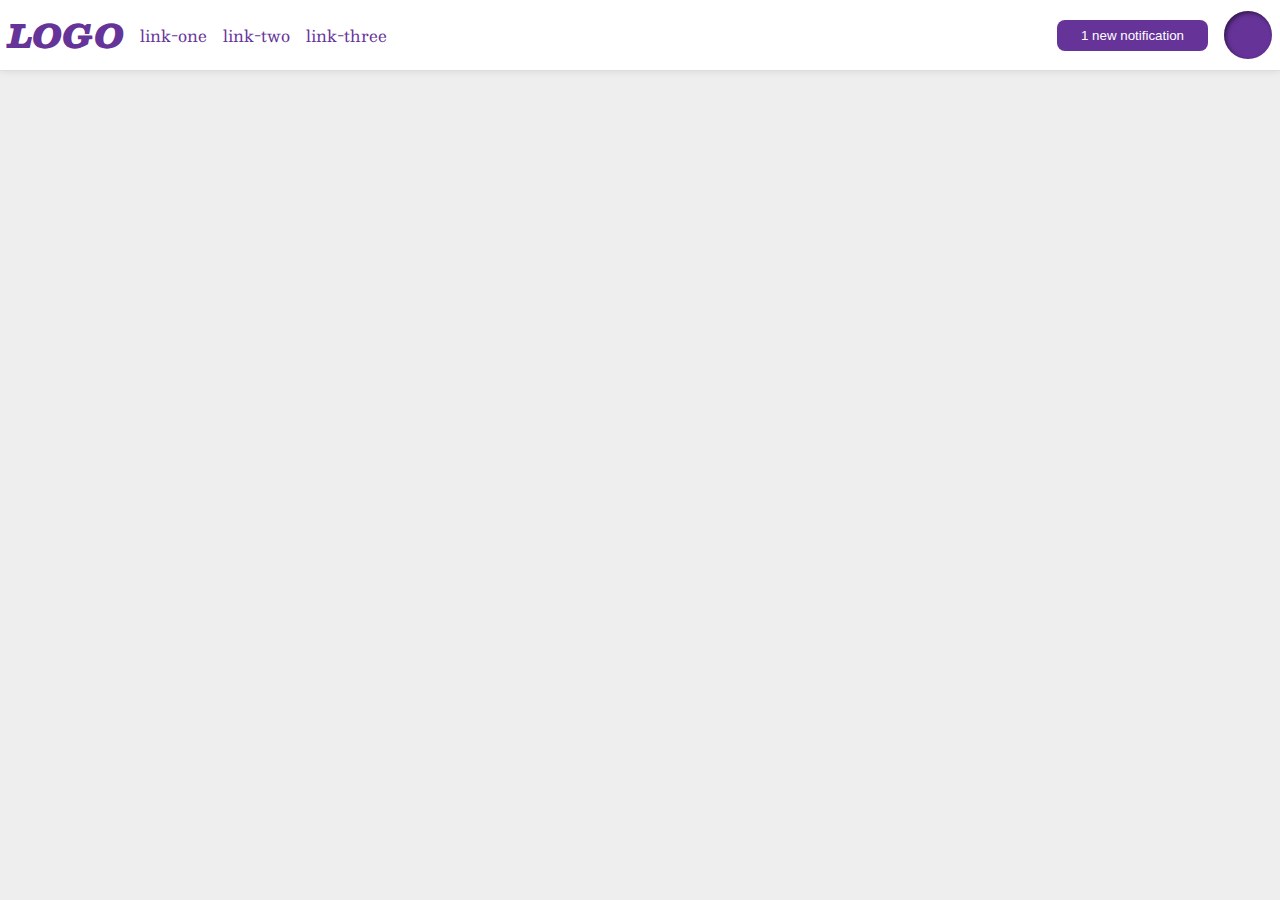
<file: flex/03-flex-header-2/index.html>
<!DOCTYPE html>
<html lang="en">
  <head>
    <meta charset="UTF-8">
    <meta http-equiv="X-UA-Compatible" content="IE=edge">
    <meta name="viewport" content="width=device-width, initial-scale=1.0">
    <title>Flex Header 2</title>
    <link rel="stylesheet" href="style.css">
  </head>
  <body>
    <div class="header">
      <div class="left">
      <div class="logo">
        LOGO
      </div>
      <ul class="links">
        <li><a href="google.com">link-one</a></li>
        <li><a href="google.com">link-two</a></li>
        <li><a href="google.com">link-three</a></li>
      </ul>
    </div>
    <div class="right">
      <button class="notifications">
        1 new notification
      </button>
      <div class="profile-image"></div>
    </div>
    </div>
  </body>
</html>
</file>
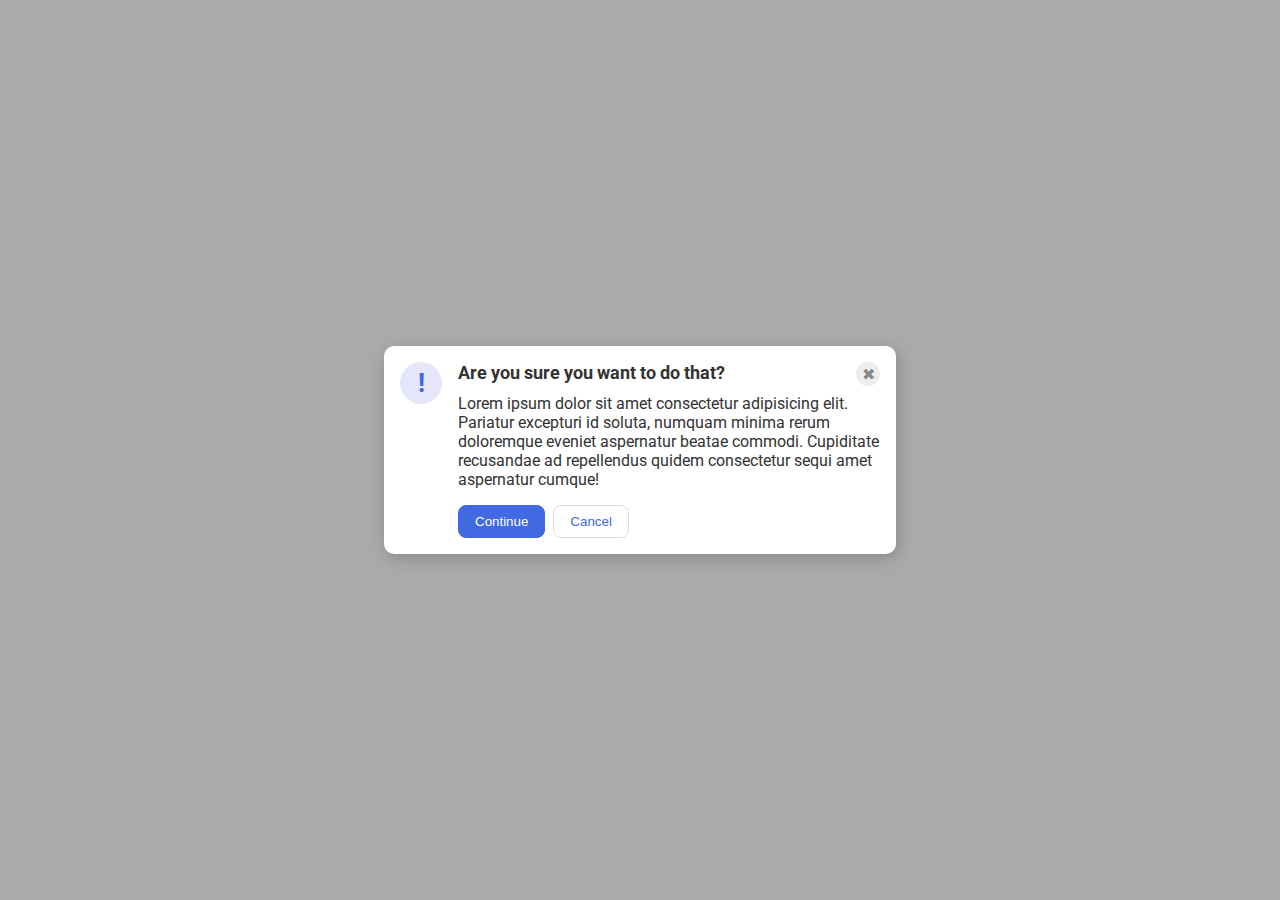
<file: flex/05-flex-modal/index.html>
<!DOCTYPE html>
<html lang="en">
  <head>
    <meta charset="UTF-8">
    <meta http-equiv="X-UA-Compatible" content="IE=edge">
    <meta name="viewport" content="width=device-width, initial-scale=1.0">
    <link rel="stylesheet" href="style.css">
    <title>Modal</title>
  </head>
  <body>
    <div class="modal">
      <div class="icon">!</div>
      <div class="upper">
      <div class="header">Are you sure you want to do that?</div>
      <div class="close-button">✖</div>
      <div class="text">Lorem ipsum dolor sit amet consectetur adipisicing elit. Pariatur excepturi id soluta, numquam minima rerum doloremque eveniet aspernatur beatae commodi. Cupiditate recusandae ad repellendus quidem consectetur sequi amet aspernatur cumque!</div>
      <button class="continue">Continue</button>
      <button class="cancel">Cancel</button>
    </div>
    </div>
  </body>
</html>
</file>
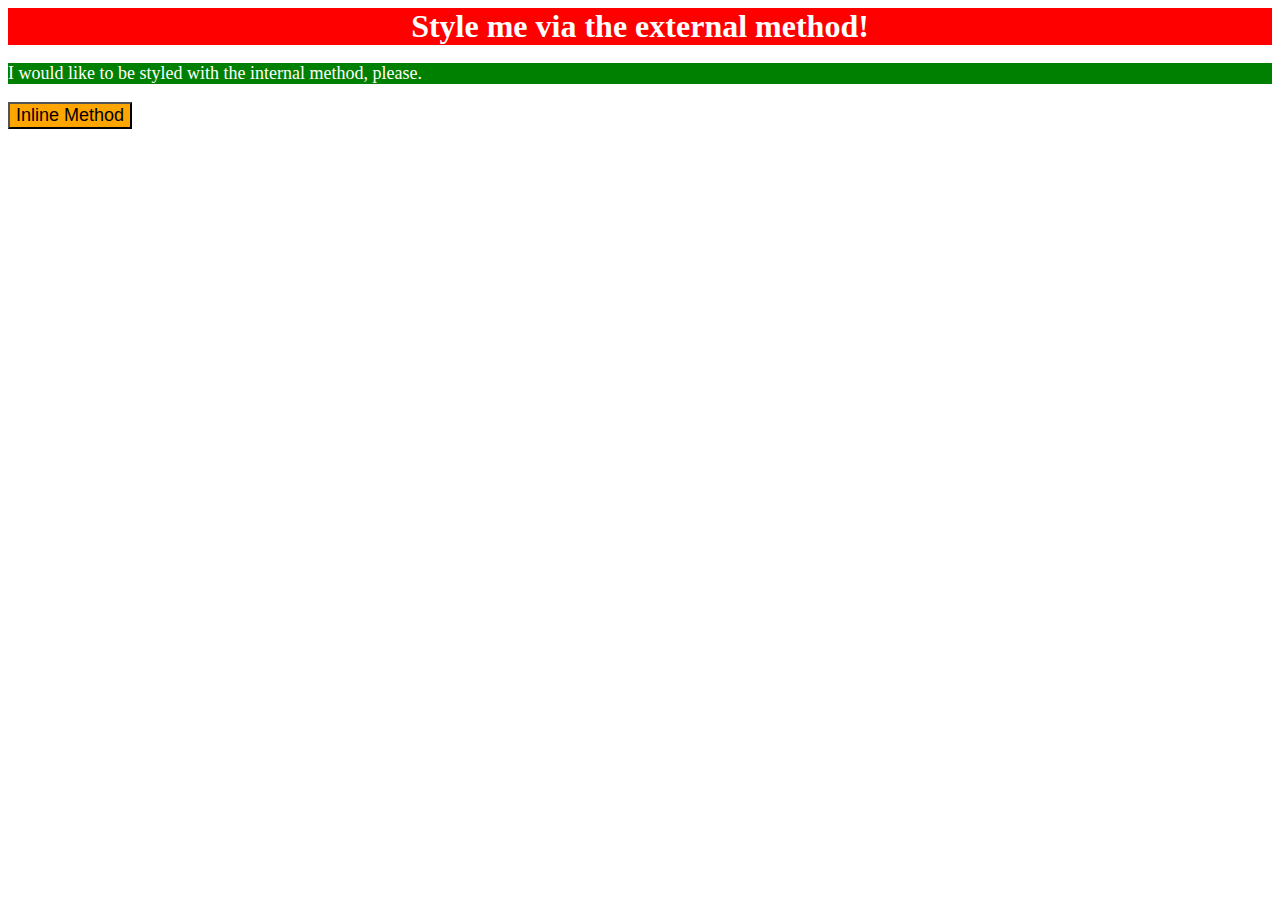
<file: foundations/01-css-methods/index.html>
<!DOCTYPE html>
<html lang="en">
  <head>
    <meta charset="UTF-8">
    <meta http-equiv="X-UA-Compatible" content="IE=edge">
    <meta name="viewport" content="width=device-width, initial-scale=1.0">
    <link rel="stylesheet" href="styles.css">
    <style>
      p {
        background-color: green;
        color: white;
        font-size: 18px;
      }
    </style>
    <title>Methods for Adding CSS</title>
  </head>
  <body>
    <div>Style me via the external method!</div>
    <p>I would like to be styled with the internal method, please.</p>
    <button style="background-color: orange; font-size: 18px">Inline Method</button>
  </body>
</html>
</file>
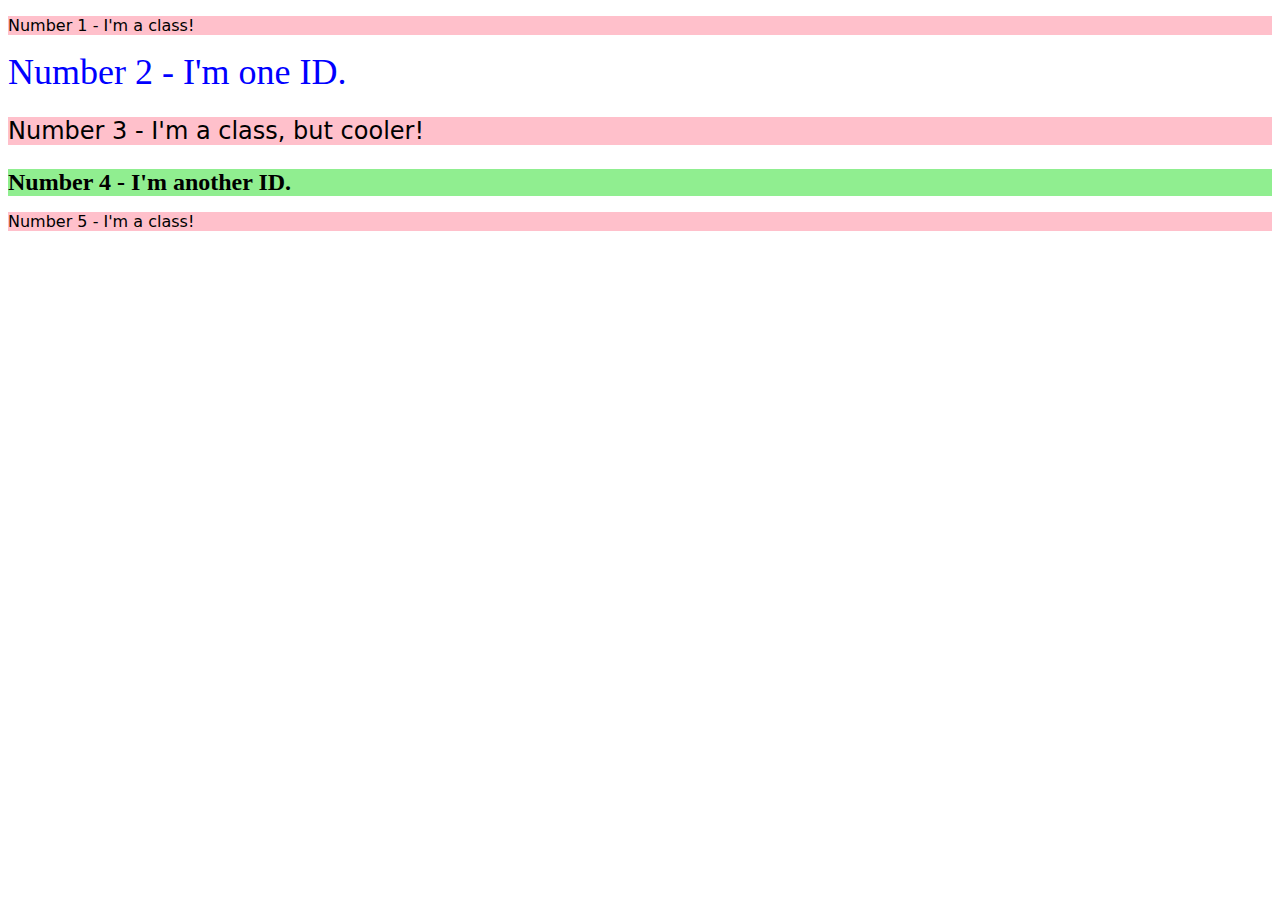
<file: foundations/02-class-id-selectors/index.html>
<!DOCTYPE html>
<html lang="en">
  <head>
    <meta charset="UTF-8">
    <meta http-equiv="X-UA-Compatible" content="IE=edge">
    <meta name="viewport" content="width=device-width, initial-scale=1.0">
    <title>Class and ID Selectors</title>
    <link rel="stylesheet" href="style.css">
  </head>
  <body>
    <p class="odd">Number 1 - I'm a class!</p>
    <div id="second">Number 2 - I'm one ID.</div>
    <p class="odd third">Number 3 - I'm a class, but cooler!</p>
    <div id="fourth">Number 4 - I'm another ID.</div>
    <p class="odd">Number 5 - I'm a class!</p>
  </body>
</html>
</file>
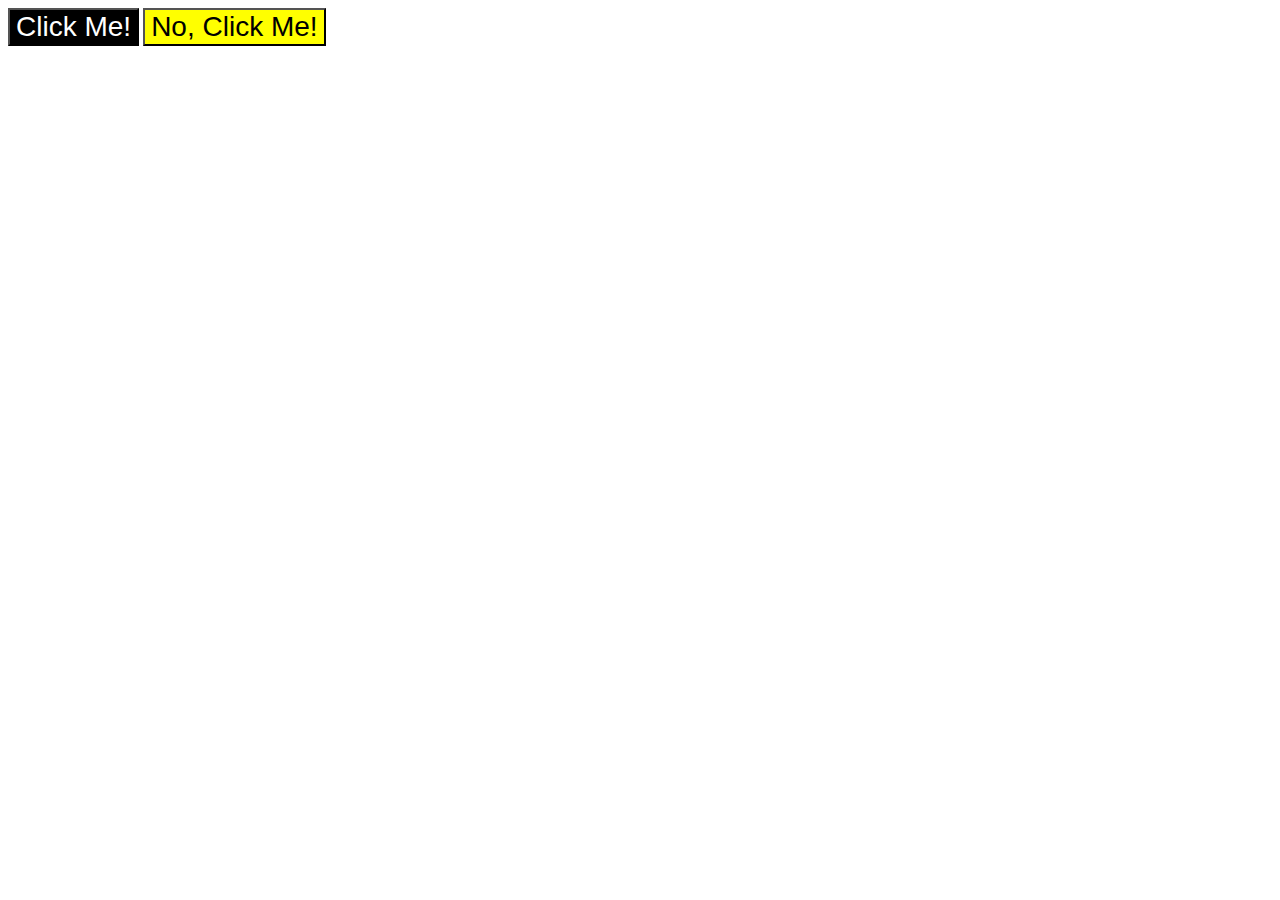
<file: foundations/03-grouping-selectors/index.html>
<!DOCTYPE html>
<html lang="en">
  <head>
    <meta charset="UTF-8">
    <meta http-equiv="X-UA-Compatible" content="IE=edge">
    <meta name="viewport" content="width=device-width, initial-scale=1.0">
    <title>Grouping Selectors</title>
    <link rel="stylesheet" href="style.css">
  </head>
  <body>
    <button class="first">Click Me!</button>
    <button class="second">No, Click Me!</button>
  </body>
</html>
</file>
<file: flex/03-flex-header-2/style.css>
/* this is some magical font-importing.  
you'll learn about it later. */
@import url('https://fonts.googleapis.com/css2?family=Besley:ital,wght@0,400;1,900&display=swap');

body {
  margin: 0;
  background: #eee;
  font-family: Besley, serif;
}

.header {
  display: flex;
  padding: 8px;
  justify-content: space-between;
  background: white;
  border-bottom: 1px solid #ddd;
  box-shadow: 0 0 8px rgba(0,0,0,.1);
}

ul {
  display: flex;
  margin: 0;
  padding: 0;
  gap: 16px;
}

.left, .right {
  display: flex;
  gap: 16px;
  align-items: center;
}

.profile-image {
  background: rebeccapurple;
  box-shadow: inset 2px 2px 4px rgba(0,0,0,.5);
  border-radius: 50%;
  width: 48px;
  height: 48px;
}

.logo {
  color: rebeccapurple;
  font-size: 32px;
  font-weight: 900;
  font-style: italic;
}

button {
  border: none;
  border-radius: 8px;
  background: rebeccapurple;
  color: white;
  padding: 8px 24px;
}

a {
  /* this removes the line under our links */
  text-decoration: none;
  color: rebeccapurple;
}

ul {
  list-style-type: none;
}
</file>
<file: flex/05-flex-modal/style.css>
@import url('https://fonts.googleapis.com/css2?family=Roboto:wght@400;700&display=swap');

html, body {
  height: 100%;
}

body {
  font-family: Roboto, sans-serif;
  margin: 0;
  background: #aaa;
  color: #333;
  /* I'll give you this one for free lol */
  display: flex;
  align-items: center;
  justify-content: center;
}

.modal {
  display: flex;
  align-items: flex-start;
  gap: 16px;
  padding: 16px;
  background: white;
  width: 480px;
  border-radius: 10px;
  box-shadow: 2px 4px 16px rgba(0,0,0,.2);
}

.icon {
  color: royalblue;
  font-size: 26px;
  font-weight: 700;
  flex-shrink: 0;
  background: lavender;
  width: 42px;
  height: 42px;
  border-radius: 50%;
  display: flex;
  align-items: center;
  justify-content: center;
}

.header {
  font-size: 18px;
  font-weight: bold;
}
.close-button {
  background: #eee;
  border-radius: 50%;
  color: #888;
  font-weight: 400;
  font-size: 16px;
  height: 24px;
  width: 24px;
  display: flex;
  align-items: center;
  justify-content: center;
  margin-left: auto;
}

.upper {
  display: flex;
  flex-wrap: wrap;
  gap: 8px;
}

.text {
  margin-bottom: 8px;
}

button {
  padding: 8px 16px;
  border-radius: 8px;
}

button.continue {
  background: royalblue;
  border: 1px solid royalblue;
  color: white;
}

button.cancel {
  background: white;
  border: 1px solid #ddd;
  color: royalblue;
}
</file>
<file: foundations/01-css-methods/styles.css>
div {
    background-color: red;
    color: white;
    font-size: 32px;
    text-align: center;
    font-weight: bold;
}
</file>
<file: foundations/02-class-id-selectors/style.css>
.odd {
    background-color: pink;
    font-family: 'Verdana', 'DejaVu Sans', sans-serif;

}

#second {
    color: blue;
    font-size: 36px;
}
.odd.third {
    font-size: 24px;
}
#fourth {
    background-color: lightgreen;
    font-size: 24px;
    font-weight: bold;
}
</file>
<file: foundations/03-grouping-selectors/style.css>
.first,
.second {
    font-size: 28px;
    font-family: Helvetica, "Times New Roman", sans-serif;
}
.first {
    background-color: black;
    color: white;
}
.second {
    background-color: yellow;
}
</file>
